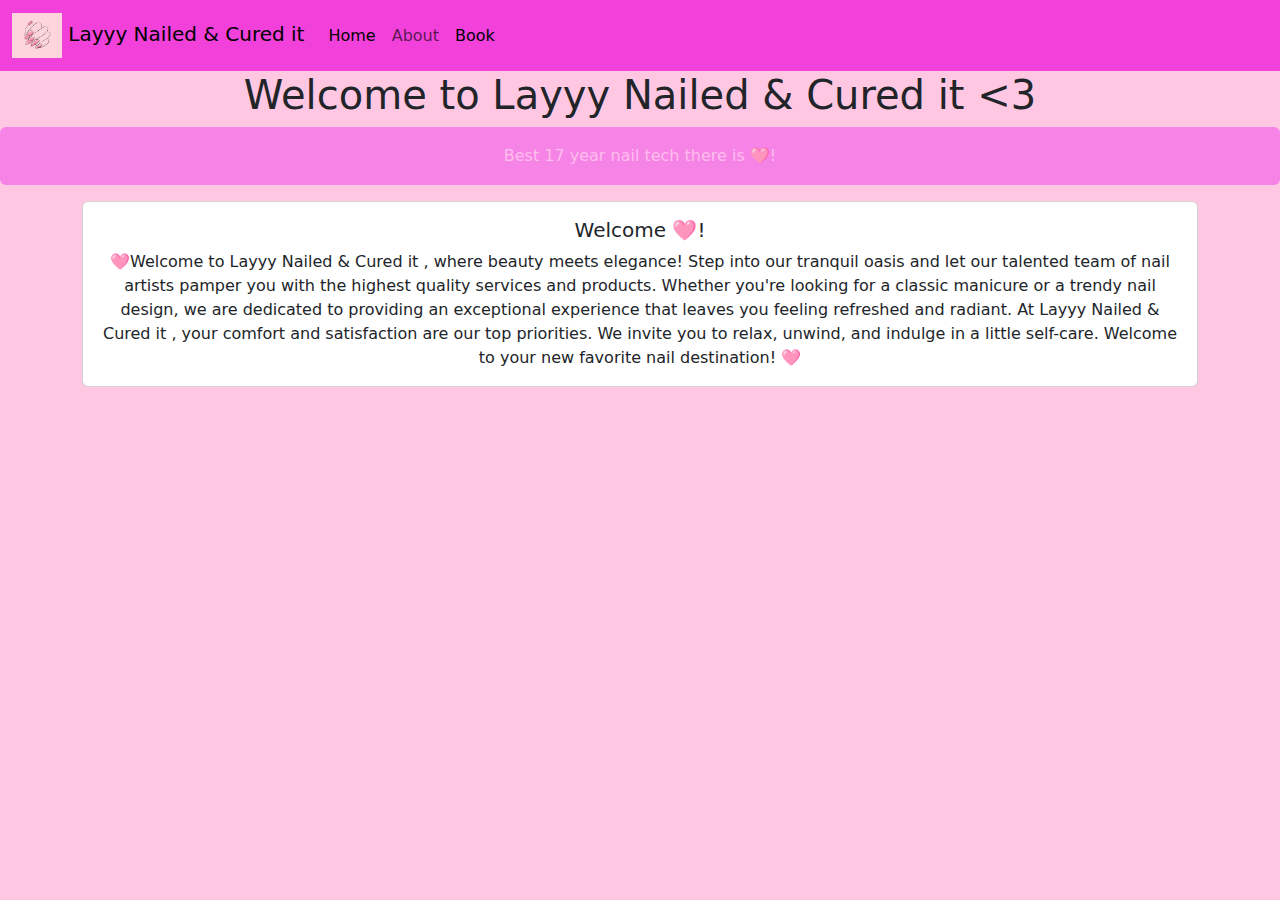
<file: index.html>
<!DOCTYPE html>
<html>

<head>
  <meta charset="utf-8">
  <meta name="viewport" content="width=device-width">
  <title>replit</title>

<!-- Linking bootstrap style css -->
  
  <link href="https://cdn.jsdelivr.net/npm/bootstrap@5.3.3/dist/css/bootstrap.min.css" rel="stylesheet" integrity="sha384-QWTKZyjpPEjISv5WaRU9OFeRpok6YctnYmDr5pNlyT2bRjXh0JMhjY6hW+ALEwIH" crossorigin="anonymous">
  <script src="index.js" defer></script>
  <link href="style.css" rel="stylesheet" type="text/css" />

  <style>
    /* HTML Styling */
    .pink {
       background-color:#f584e6 !important;
      color:#ffbded !important;
       text-align:center !important;
     }

    
  </style>
</head>

<body>
  <!-- add Navbar  -->
  <nav class="navbar navbar-expand-lg">
    <div class="container-fluid">
          <a class="navbar-brand" href="#">       <img src="pinkNails.jpg" alt="Pink nails" width="50" height="45">
Layyy Nailed & Cured it</a>
          <button class="navbar-toggler" type="button" data-bs-toggle="collapse" data-bs-target="#navbarNavAltMarkup" aria-controls="navbarNavAltMarkup" aria-expanded="false" aria-label="Toggle navigation">
            <span class="navbar-toggler-icon"></span>
          </button>
          <div class="collapse navbar-collapse" id="navbarNavAltMarkup">
            <div class="navbar-nav">
              <a class="nav-link active" aria-current="page" href="index.html">Home</a>
              <a class="nav-link" href="about.html">About</a>
              <a class="nav-link active" aria-current="page" href="book.html">Book</a>
            </div>
          </div>
        </div>
      </nav>


      <!-- Add Welcome card -->
      <center>
      <h1> Welcome to Layyy Nailed & Cured it <3 </h1>
       <div class="alert pink" role="alert">
        Best 17 year nail tech there is 🩷!
       </div>
        <div class="container text-center">
          <div class="row">
            <div class="col">        
        <div class="card">
          <div class="card-body">
            <h5 class="card-title">Welcome 🩷!</h5>
            <p class="card-text">
              🩷Welcome to Layyy Nailed & Cured it , where beauty meets elegance! Step into our tranquil oasis and let our talented team of nail artists pamper you with the highest quality services and products. Whether you're looking for a classic manicure or a trendy nail design, we are dedicated to providing an exceptional experience that leaves you feeling refreshed and radiant. At Layyy Nailed & Cured it , your comfort and satisfaction are our top priorities. We invite you to relax, unwind, and indulge in a little self-care. Welcome to your new favorite nail destination! 🩷</p>
            
          </div>
        </div>
         </center>

              <script src="https://cdn.jsdelivr.net/npm/bootstrap@5.3.3/dist/js/bootstrap.bundle.min.js" integrity="sha384-YvpcrYf0tY3lHB60NNkmXc5s9fDVZLESaAA55NDzOxhy9GkcIdslK1eN7N6jIeHz" crossorigin="anonymous"></script>
              
</body>

</html>
</file>
<file: style.css>
html {
  height: 100%;
  width: 100%;
}
/* Sizing card to make them sit properly */
.card1{
  height:auto;
  width: 7vw; 
  margin-right: 2vw;
}
.card2{
  height:auto;
  width: 7vw; 
  margin-left: 2vw;
}

.pink {
   background-color:#ff3de5 !important;
  color:#ffc7f0 !important;
   text-align:center !important;
 }
/* Coloring the navbar */
.navbar{
  background-color: #f240da !important;
  text-align: center !important;
  text-decoration-color: #ffc7f0 !important;
}
/* Coloring the background */
body{
  background-color:#ffc7e2
}
</file>
